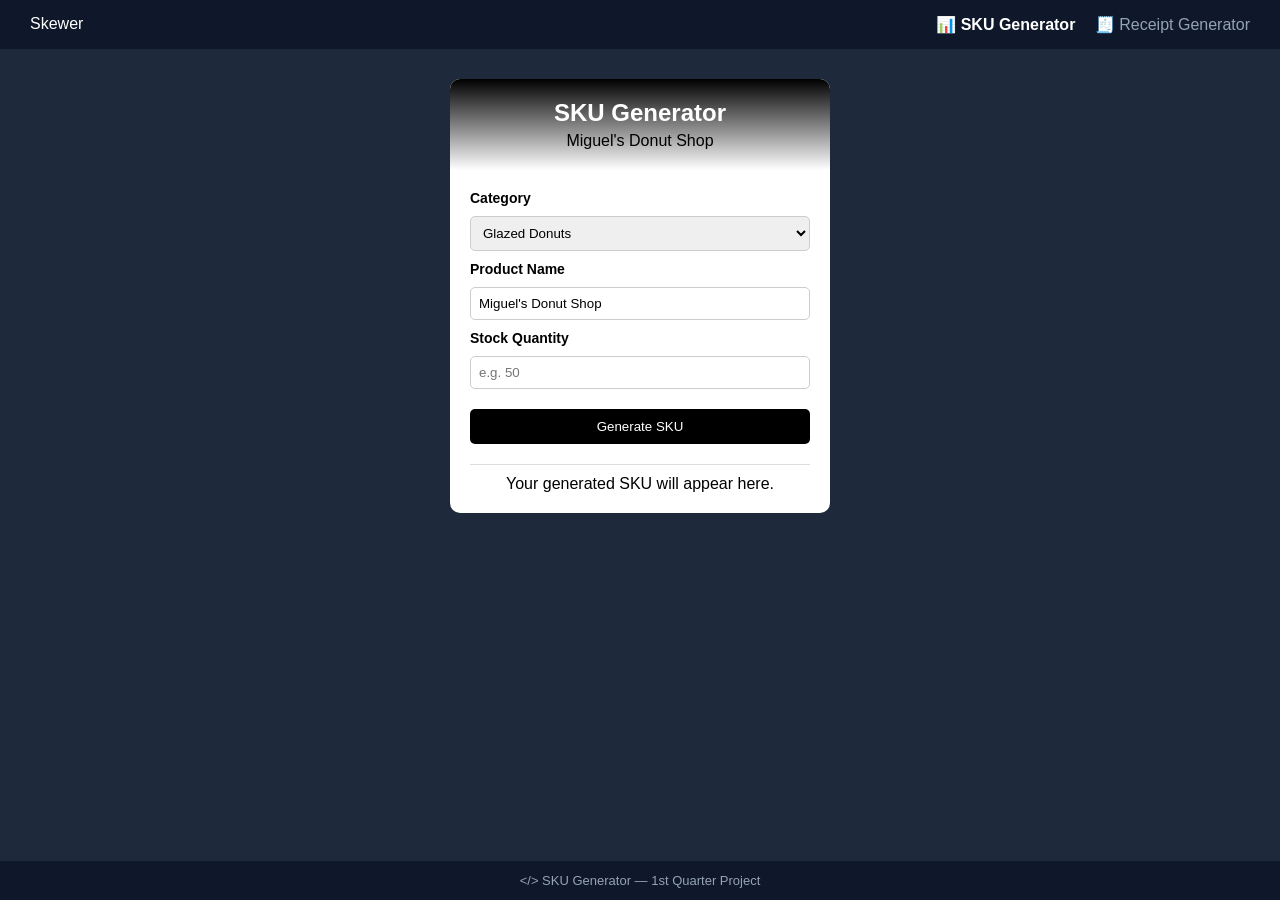
<file: index.html>
<!DOCTYPE html>
<html lang="en">
<head>
    <meta charset="UTF-8">
    <meta name="viewport" content="width=device-width, initial-scale=1.0">
    <title>SKU Generator</title>
    
    <!-- Link CSS and PyScript -->
    <link rel="stylesheet" href="styles.css">
    <link rel="stylesheet" href="https://pyscript.net/releases/2024.3.1/core.css" />
    <script type="module" src="https://pyscript.net/releases/2024.3.1/core.js"></script>
</head>
<body>

    <!-- Top Navigation Bar -->
    <header class="navbar">
        <div class="logo">Skewer</div>
        <nav>
            <a href="index.html" class="active">📊 SKU Generator</a>
            <a href="receipt.html">🧾 Receipt Generator</a>
        </nav>
    </header>

    <!-- Main Card -->
    <main class="container">
        <div class="card">
            <div class="card-header">
                <h2>SKU Generator</h2>
                <p>Miguel's Donut Shop</p>
            </div>
            
            <div class="card-body">
                <label for="category">Category</label>
                <select id="category">
                    <option value="GLZ">Glazed Donuts</option>
                    <option value="FIL">Filled Donuts</option>
                    <option value="DRP">Donut Holes</option>
                    <option value="SPC">Specialty</option>
                    <option value="BEV">Drinks</option>
                </select>

                <label for="prod_name">Product Name</label>
                <input type="text" id="prod_name" value="Miguel's Donut Shop">

                <label for="stock_qty">Stock Quantity</label>
                <input type="number" id="stock_qty" placeholder="e.g. 50">

                <button type="submit" py-click="generate_sku" class="btn">Generate SKU</button>

                <div id="sku_output" class="output-box">
                    Your generated SKU will appear here.
                </div>
            </div>
        </div>
    </main>

    <!-- Bottom Footer -->
    <footer class="footer">
        &lt;/&gt; SKU Generator — 1st Quarter Project
    </footer>

    <!-- Python file -->
    <script type="py" src="main.py"></script>
</body>
</html>
</file>
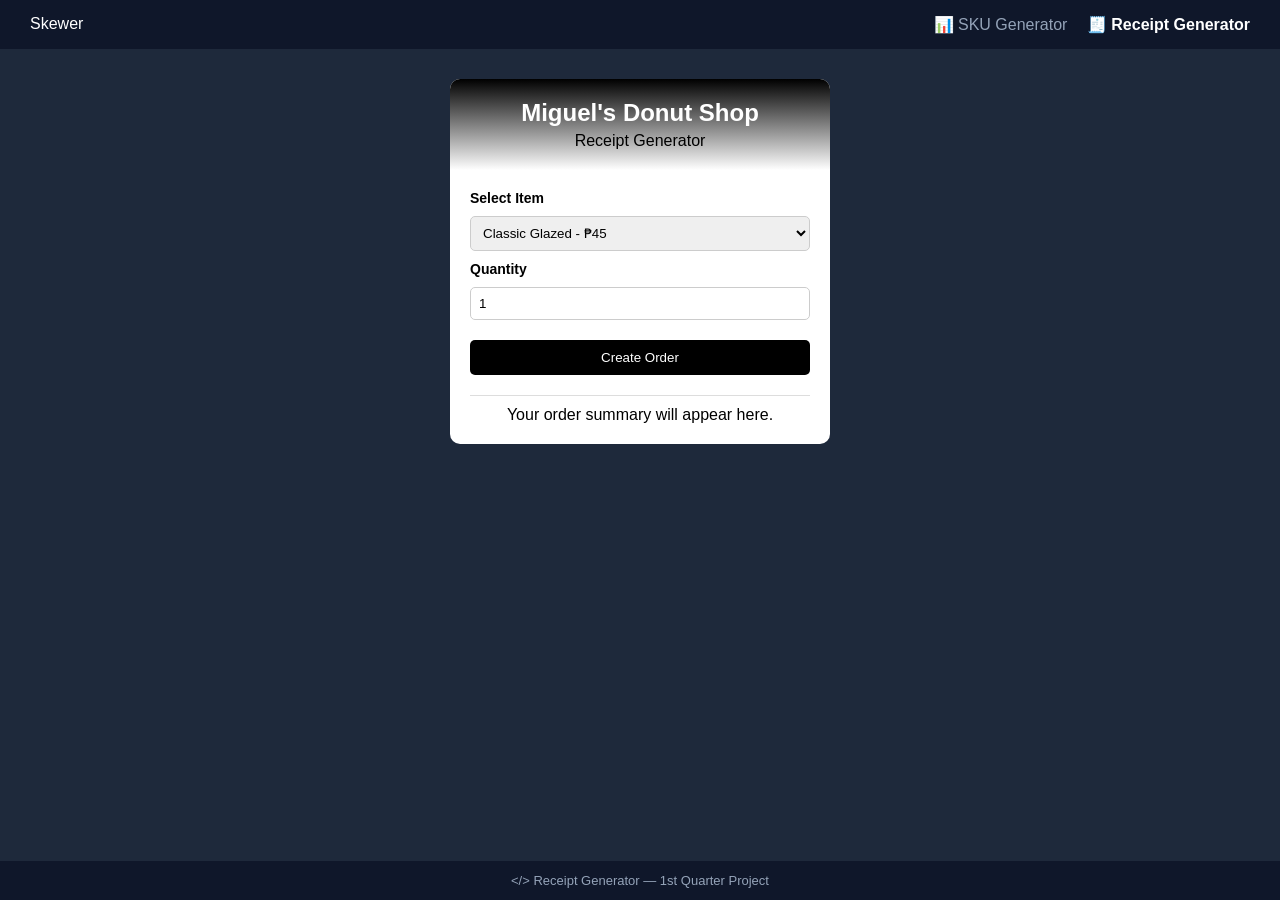
<file: receipt.html>
<!DOCTYPE html>
<html lang="en">
<head>
    <meta charset="UTF-8">
    <meta name="viewport" content="width=device-width, initial-scale=1.0">
    <title>Receipt Generator</title>
    
    <!-- Link CSS and PyScript -->
    <link rel="stylesheet" href="styles.css">
    <link rel="stylesheet" href="https://pyscript.net/releases/2024.3.1/core.css" />
    <script type="module" src="https://pyscript.net/releases/2024.3.1/core.js"></script>
</head>
<body>

    <!-- Top Navigation Bar -->
    <header class="navbar">
        <div class="logo">Skewer</div>
        <nav>
            <a href="index.html">📊 SKU Generator</a>
            <a href="receipt.html" class="active">🧾 Receipt Generator</a>
        </nav>
    </header>

    <!-- Main Card -->
    <main class="container">
        <div class="card">
            <div class="card-header">
                <h2>Miguel's Donut Shop</h2>
                <p>Receipt Generator</p>
            </div>
            
            <div class="card-body">
                <label for="coffee">Select Item</label>
                <select id="coffee">
                    <option value="45">Classic Glazed - ₱45</option>
                    <option value="55">Boston Cream - ₱55</option>
                    <option value="60">Nutella Special - ₱60</option>
                    <option value="120">Iced Coffee - ₱120</option>
                </select>

                <label for="quantity">Quantity</label>
                <input type="number" id="quantity" value="1">

                <button type="submit" py-click="create_order" class="btn">Create Order</button>

                <div id="receipt_output" class="output-box">
                    Your order summary will appear here.
                </div>
            </div>
        </div>
    </main>

    <!-- Bottom Footer -->
    <footer class="footer">
        &lt;/&gt; Receipt Generator — 1st Quarter Project
    </footer>

    <!-- Python file -->
    <script type="py" src="main.py"></script>
</body>
</html>
</file>
<file: styles.css>
/* Page Setup */
body {
    margin: 0;
    font-family: Arial, sans-serif;
    background-color: #1e293b;
    display: flex;
    flex-direction: column;
    min-height: 100vh;
}

/* Top Navbar */
.navbar {
    display: flex;
    justify-content: space-between;
    background-color: #0f172a;
    padding: 15px 30px;
    color: white;
}

.navbar a {
    color: #94a3b8;
    text-decoration: none;
    margin-left: 15px;
}

.navbar a.active {
    color: white;
    font-weight: bold;
}

/* Main Card Layout */
.container {
    flex: 1;
    display: flex;
    justify-content: center;
    padding: 30px 20px;
}

.card {
    background: white;
    width: 380px;
    height: fit-content;
    border-radius: 10px;
    overflow: hidden;
}

/* Black Faded Header */
.card-header {
    background: linear-gradient(black, white);
    text-align: center;
    padding: 20px;
}

.card-header h2 {
    margin: 0;
    color: white;
}

.card-header p {
    margin: 5px 0 0 0;
    color: black;
}

/* Form Inputs */
.card-body {
    padding: 20px;
    display: flex;
    flex-direction: column;
    gap: 10px;
}

label {
    font-size: 14px;
    font-weight: bold;
}

input, select {
    padding: 8px;
    border: 1px solid #ccc;
    border-radius: 5px;
}

/* Button & Output */
.btn {
    background-color: black;
    color: white;
    padding: 10px;
    border: none;
    border-radius: 5px;
    cursor: pointer;
    margin-top: 10px;
}

.output-box {
    text-align: center;
    margin-top: 10px;
    padding-top: 10px;
    border-top: 1px solid #ddd;
}

/* Footer Bar */
.footer {
    background-color: #0f172a;
    color: #94a3b8;
    text-align: center;
    padding: 12px;
    font-size: 13px;
}

i watched many tutorial for the fades
</file>
